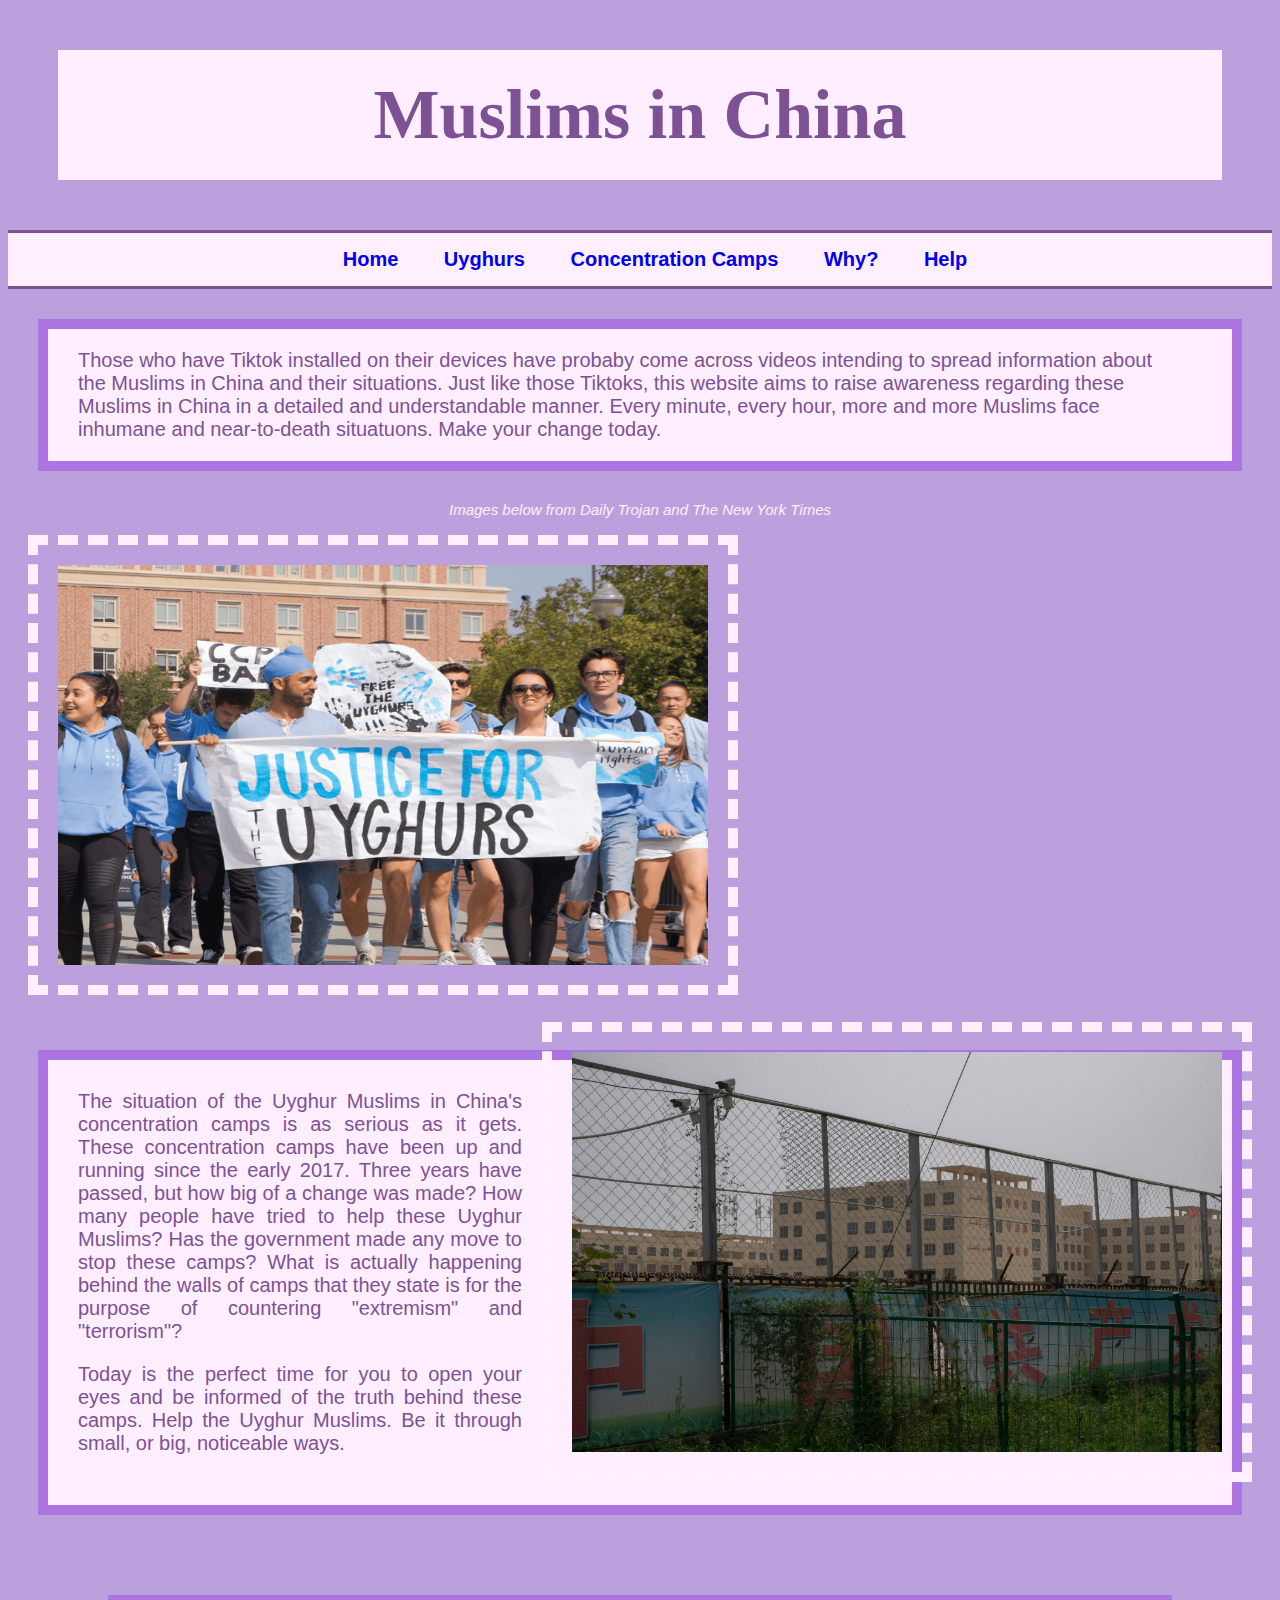
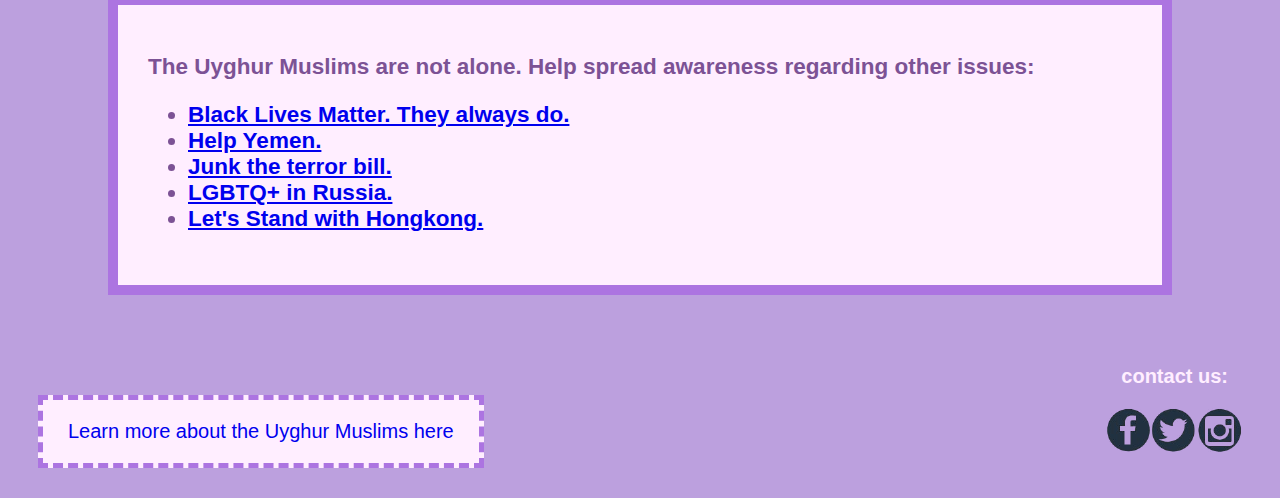
<file: index.html>
<!DOCTYPE html>
<html>
	<head>
		<title>Muslims in China</Title>
		<meta charset="UTF-8">
		<link rel="stylesheet" type="text/css" href="./css/homepagestyle.css">
	</head>
	
	<body>
		<h1>Muslims in China</h1>
		
		<nav>
            <ul>
                <li><a href="./htdocs/index.html">Home</a></li>
                <li><a href="./htdocs/who.html">Uyghurs</a></li>
                <li><a href="./htdocs/conccamps.html">Concentration Camps</a></li>
                <li><a href="./htdocs/impor.html">Why?</a></li>
                <li><a href="./htdocs/help.html">Help</a></li>
            </ul> 
        </nav>

		<div id = "desc">
		<p>Those who have Tiktok installed on their devices have probaby come across videos intending to spread information about the Muslims in China and their situations. Just like those Tiktoks, this website aims to raise awareness regarding these Muslims in China in a detailed and understandable manner. Every minute, every hour, more and more Muslims face inhumane and near-to-death situatuons. Make your change today.</p>
		</div>
		
		<p id = "pic">Images below from Daily Trojan and The New York Times</p>
		<img src="./images/justice.png">
		<img id = "conccamp" img src="./images/conccamp.jpg">
		
		
		<div id ="what"
		<p>The situation of the Uyghur Muslims in China's concentration camps is as serious as it gets. These concentration camps have been up and running since the early 2017. Three years have passed, but how big of a change was made? How many people have tried to help these Uyghur Muslims? Has the government made any move to stop these camps? What is actually happening behind the walls of camps that they state is for the purpose of countering "extremism" and "terrorism"? </p>
		<p>Today is the perfect time for you to open your eyes and be informed of the truth behind these camps. Help the Uyghur Muslims. Be it through small, or big, noticeable ways.</p>
		</div>

		<div id= "links">
		<h2>The Uyghur Muslims are not alone. Help spread awareness regarding other issues:<h2>
		
		
			<ul>
				<li><a href= "https://www.blacklivesmatter.com">Black Lives Matter. They always do.</a></li>
				<li><a href= "https://yemencrisis.carrd.co/">Help Yemen.</a></li>
				<li><a href= "https://www.kairoscanada.org/take-action-to-end-attacks-against-human-rights-defenders-in-the-philippines">Junk the terror bill.</a></li>
				<li><a href= "https://chechnyalgbt.carrd.co/">LGBTQ+ in Russia.</a></li>
				<li><a href= "https://standwithhongkong.carrd.co/">Let's Stand with Hongkong.</a></li>
		</div>
		
		<div id = "second">
		<a href= "./htdocs/who.html">Learn more about the Uyghur Muslims here</a>
		</div>
		
		<p id = "contact">contact us:</p>

		<a href = "https://instagram.com/elysanasreen">
		<div class = "ig"></div>
		</a>
		<a href = "https://twitter.com/b4chira_">
		<div class = "twt"></div>
		</a>
		<a href = "https://facebook.com/elysanasreen">
		<div class = "fb"></div>
		</a>
	</body>
</html>
</file>
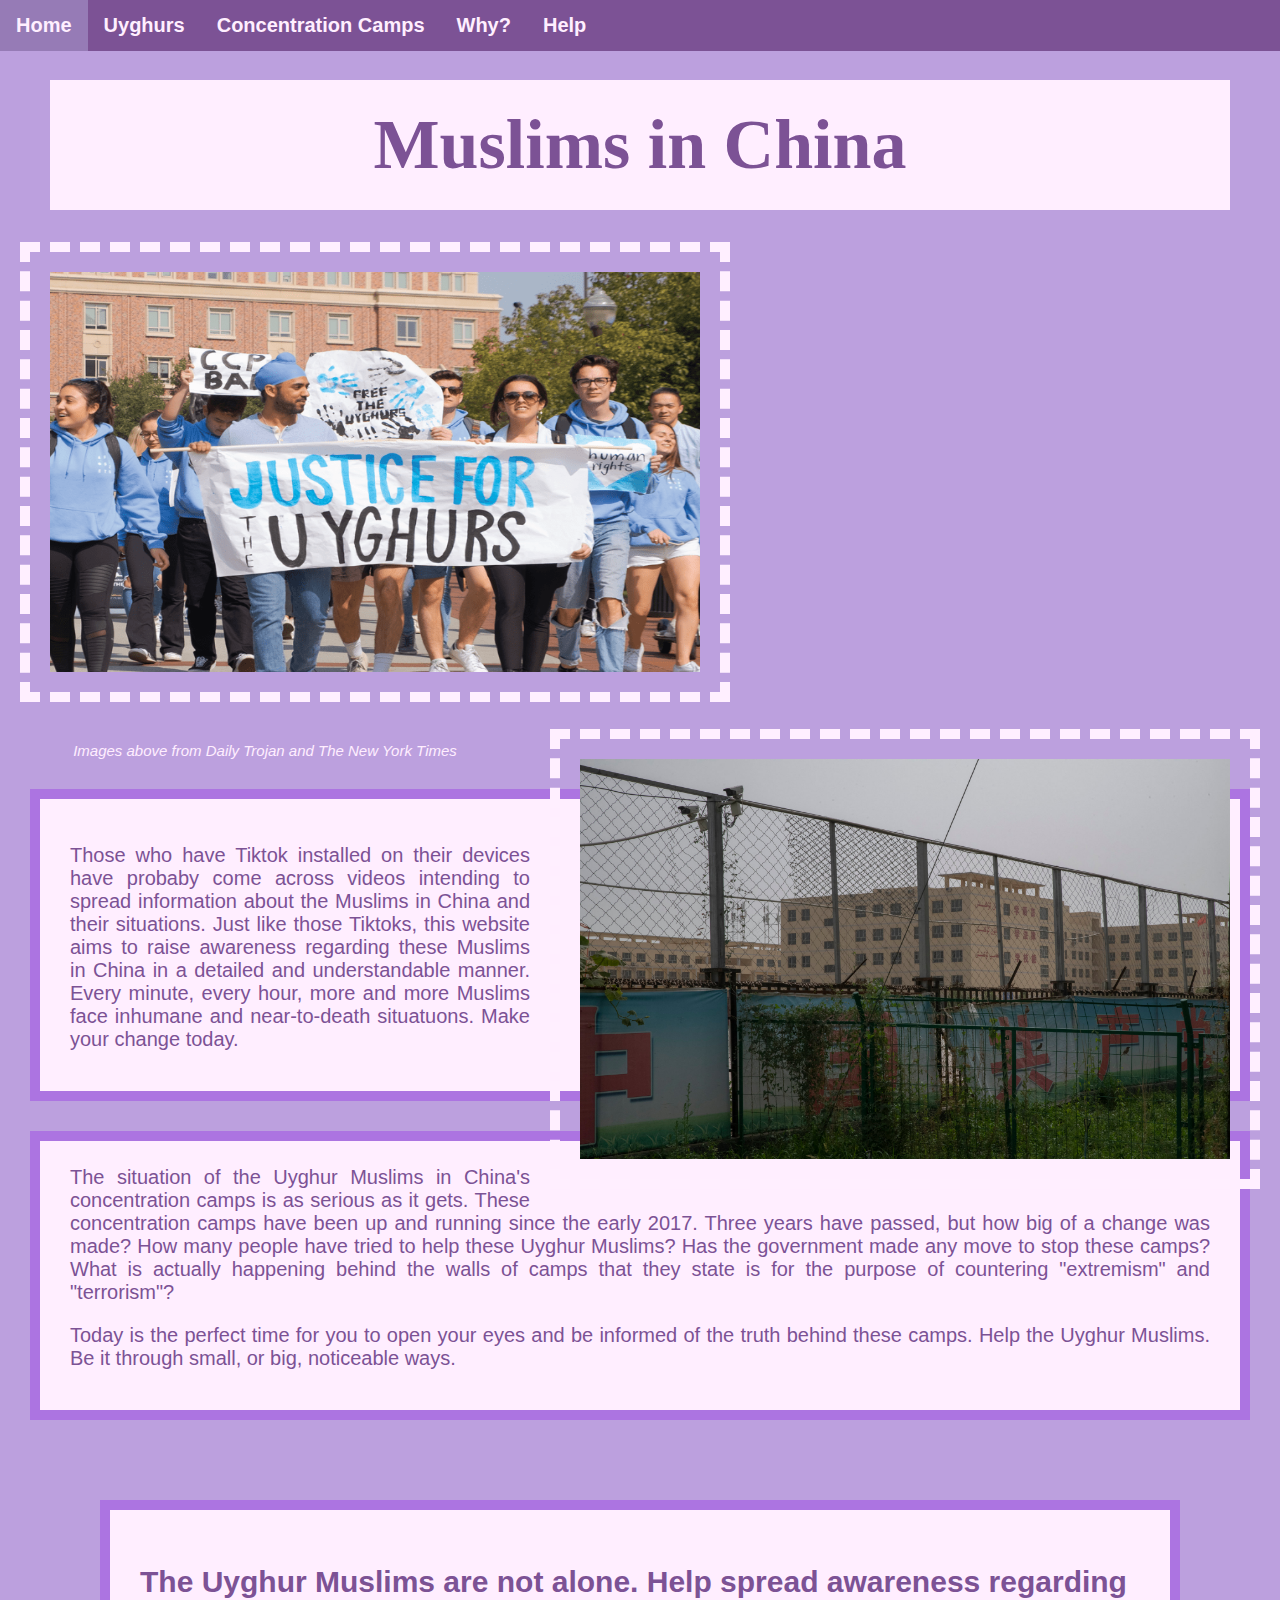
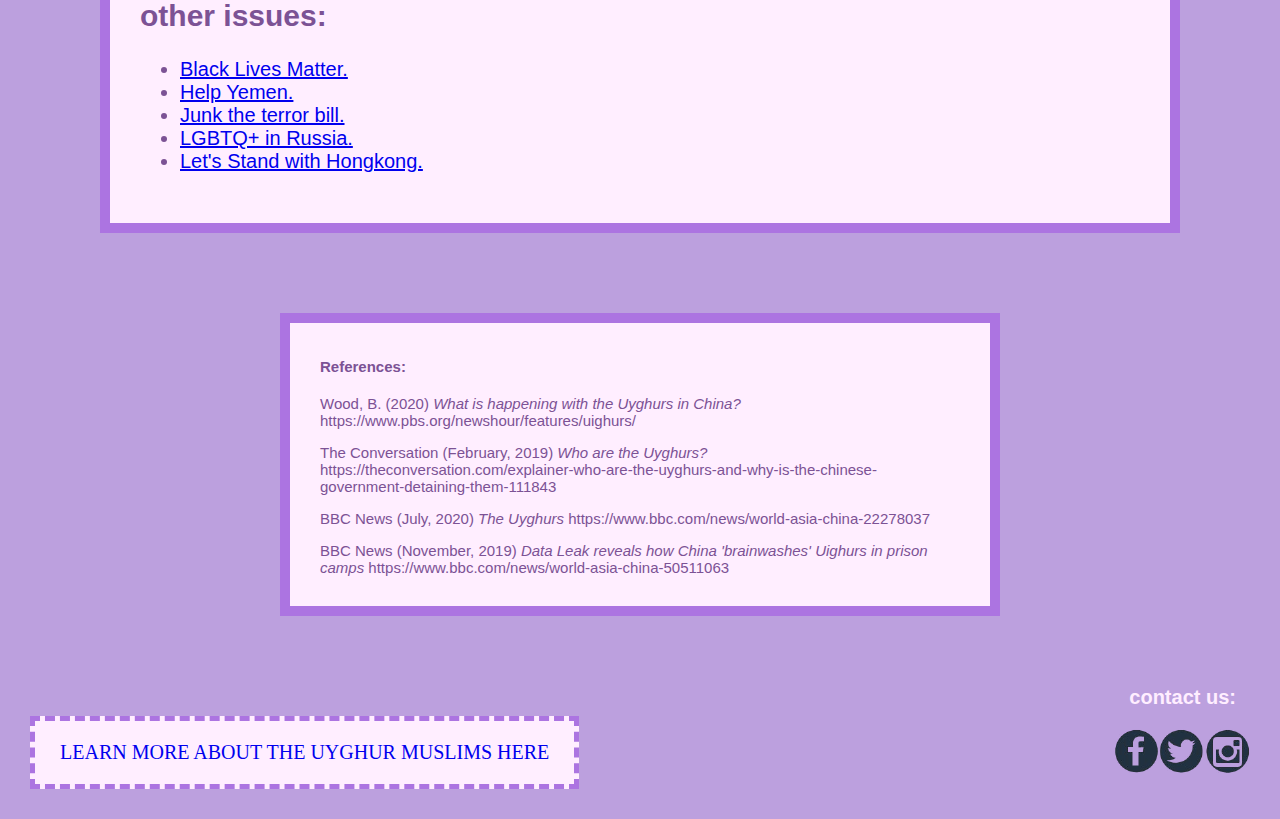
<file: 2QProjCalciumBuisan/index.html>
<!DOCTYPE html>
<html>
	<head>
		<title>Muslims in China</Title>
		<meta charset="UTF-8">
		<meta name="description" content="Situations of Uyghur Muslims in China">
		<meta name="keywords" content="HTML, CSS">
		<meta name="author" content="Elysa Buisan">
		<link rel="stylesheet" type="text/css" href="./css/homepagestyle.css">
		<link rel="shortcut icon" type="image/jpg" href="./images/favicon.png"/>
	</head>
	
	<body>
		<nav>
            <a href="index.html">Home</a>
            <a href="./htdocs/who.html">Uyghurs</a>
            <a href="./htdocs/conccamps.html">Concentration Camps</a>
            <a href="./htdocs/impor.html">Why?</a>
            <a href="./htdocs/help.html">Help</a>
        </nav>
		
		<h1>Muslims in China</h1>
		
		<img class ="pix" src="./images/justice.png">
		<img class ="pix" id = "conccamp" img src="./images/conccamp.jpg">
		<p id = "pic">Images above from Daily Trojan and The New York Times</p>
		
		<div class = "desc">
		<p>Those who have Tiktok installed on their devices have probaby come across videos intending to spread information about the Muslims in China and their situations. Just like those Tiktoks, this website aims to raise awareness regarding these Muslims in China in a detailed and understandable manner. Every minute, every hour, more and more Muslims face inhumane and near-to-death situatuons. Make your change today.</p>
		</div>
		
		<div class ="desc"
		<p>The situation of the Uyghur Muslims in China's concentration camps is as serious as it gets. These concentration camps have been up and running since the early 2017. Three years have passed, but how big of a change was made? How many people have tried to help these Uyghur Muslims? Has the government made any move to stop these camps? What is actually happening behind the walls of camps that they state is for the purpose of countering "extremism" and "terrorism"? </p>
		<p>Today is the perfect time for you to open your eyes and be informed of the truth behind these camps. Help the Uyghur Muslims. Be it through small, or big, noticeable ways.</p>
		</div>

		<div id= "links">
		<h2>The Uyghur Muslims are not alone. Help spread awareness regarding other issues:</h2>
			<ul>
				<li><a href= "https://www.blacklivesmatter.com">Black Lives Matter.</a></li>
				<li><a href= "https://yemencrisis.carrd.co/">Help Yemen.</a></li>
				<li><a href= "https://www.kairoscanada.org/take-action-to-end-attacks-against-human-rights-defenders-in-the-philippines">Junk the terror bill.</a></li>
				<li><a href= "https://chechnyalgbt.carrd.co/">LGBTQ+ in Russia.</a></li>
				<li><a href= "https://standwithhongkong.carrd.co/">Let's Stand with Hongkong.</a></li>
			</ul>
		</div>
		
		<div class = "ref">
		<h4>References:</h4>
		<p>Wood, B. (2020) <span id = "reftitle">What is happening with the Uyghurs in China?</span> https://www.pbs.org/newshour/features/uighurs/</p>
		<p>The Conversation (February, 2019) <span id = "reftitle"> Who are the Uyghurs? </span> https://theconversation.com/explainer-who-are-the-uyghurs-and-why-is-the-chinese-government-detaining-them-111843 </p>
		<p>BBC News (July, 2020) <span id = "reftitle"> The Uyghurs </span> https://www.bbc.com/news/world-asia-china-22278037 </p>
		<p>BBC News (November, 2019) <span id = "reftitle"> Data Leak reveals how China 'brainwashes' Uighurs in prison camps </span> https://www.bbc.com/news/world-asia-china-50511063 </p>
		</div>
		
		<div id = "second">
		<a href= "./htdocs/who.html">Learn more about the Uyghur Muslims here</a>
		</div>
		
		<p id = "contact">contact us:</p>

		<a href = "https://instagram.com/elysanasreen">
		<div class = "ig"></div>
		</a>
		<a href = "https://twitter.com/b4chira_">
		<div class = "twt"></div>
		</a>
		<a href = "https://facebook.com/elysanasreen">
		<div class = "fb"></div>
		</a>
	</body>
</html>
</file>
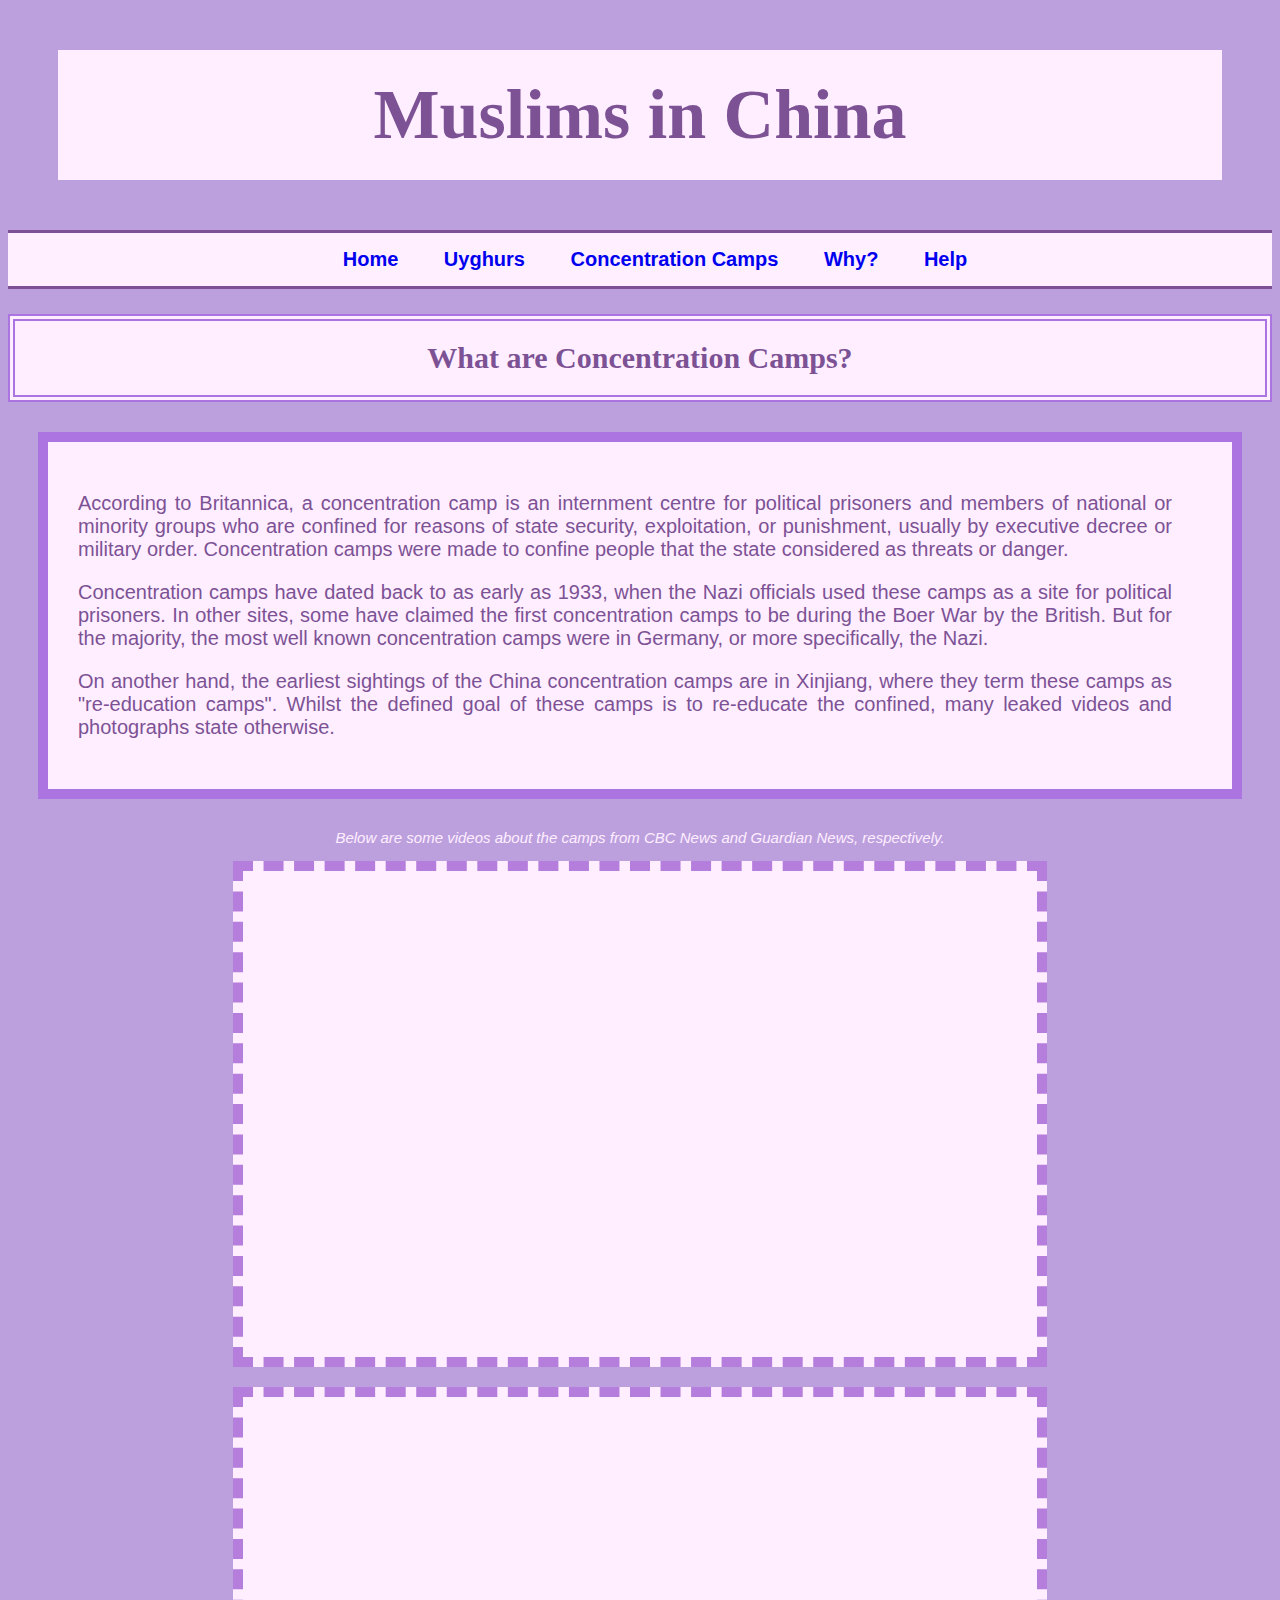
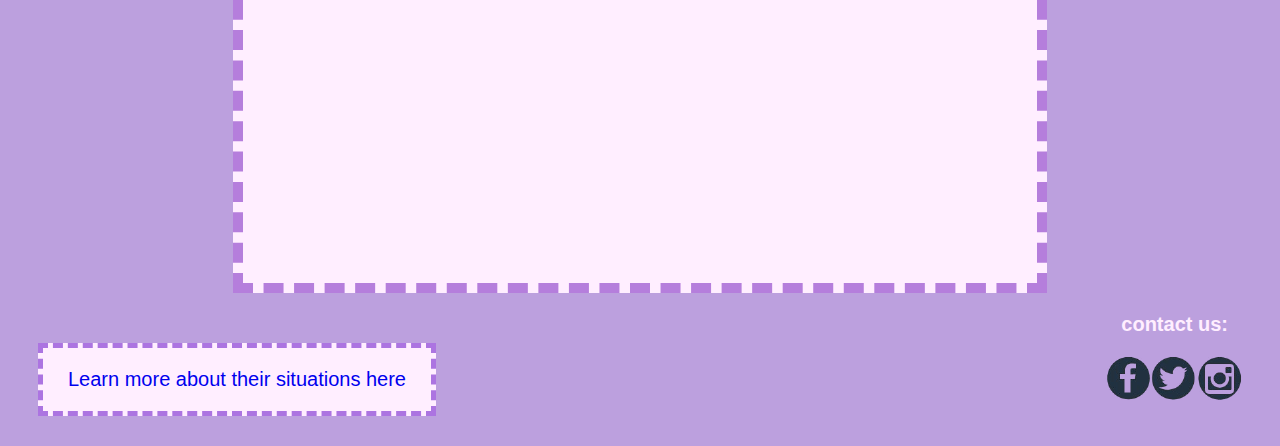
<file: htdocs/conccamps.html>
<!DOCTYPE html>
<html>
	<head>
		<title>Muslims in China</Title>
		<meta charset="UTF-8">
		<link rel="stylesheet" type="text/css" href="../css/contentstyle.css">
	</head>
	
	<body>
		<h1>Muslims in China</h1>
		
		<nav>
            <ul>
                <li><a href="../index.html">Home</a></li>
                <li><a href="who.html">Uyghurs</a></li>
                <li><a href="conccamps.html">Concentration Camps</a></li>
                <li><a href="impor.html">Why?</a></li>
                <li><a href="help.html">Help</a></li>
            </ul> 
        </nav>
		
		<h2>What are Concentration Camps?</h2>
		
		<article>
		<p>According to Britannica, a concentration camp is an internment centre for political prisoners and members of national or minority groups who are confined for reasons of state security, exploitation, or punishment, usually by executive decree or military order. Concentration camps were made to confine people that the state considered as threats or danger.</p>
		<p>Concentration camps have dated back to as early as 1933, when the Nazi officials used these camps as a site for political prisoners. In other sites, some have claimed the first concentration camps to be during the Boer War by the British. But for the majority, the most well known concentration camps were in Germany, or more specifically, the Nazi.</p>
		<p>On another hand, the earliest sightings of the China concentration camps are in Xinjiang, where they term these camps as "re-education camps". Whilst the defined goal of these camps is to re-educate the confined, many leaked videos and photographs state otherwise.</p>
		</article>
		
		<p id = "vid">Below are some videos about the camps from CBC News and Guardian News, respectively.</p>
		<iframe
		src="https://www.youtube.com/embed/Y4TReo_G74A?autoplay=1&mute=1" 
		frameborder="0" 
		allow="accelerometer; autoplay; 
		clipboard-write; encrypted-media; 
		gyroscope; picture-in-picture" 
		allowfullscreen>
		</iframe>
		
		<iframe 
		src="https://www.youtube.com/embed/UfjCixbHvHo?autoplay=1&mute=1" 
		frameborder="0" 
		allow="accelerometer; autoplay; 
		clipboard-write; encrypted-media; 
		gyroscope; picture-in-picture" 
		allowfullscreen>
		</iframe>

		<div id = "content">
		<a href= "impor.html">Learn more about their situations here</a>
		</div>
		
		<p id = "contact">contact us:</p>

		<a href = "https://instagram.com/elysanasreen">
		<div class = "ig"></div>
		</a>
		<a href = "https://twitter.com/b4chira_">
		<div class = "twt"></div>
		</a>
		<a href = "https://facebook.com/elysanasreen">
		<div class = "fb"></div>
		</a>
	</body>
</html>
</file>
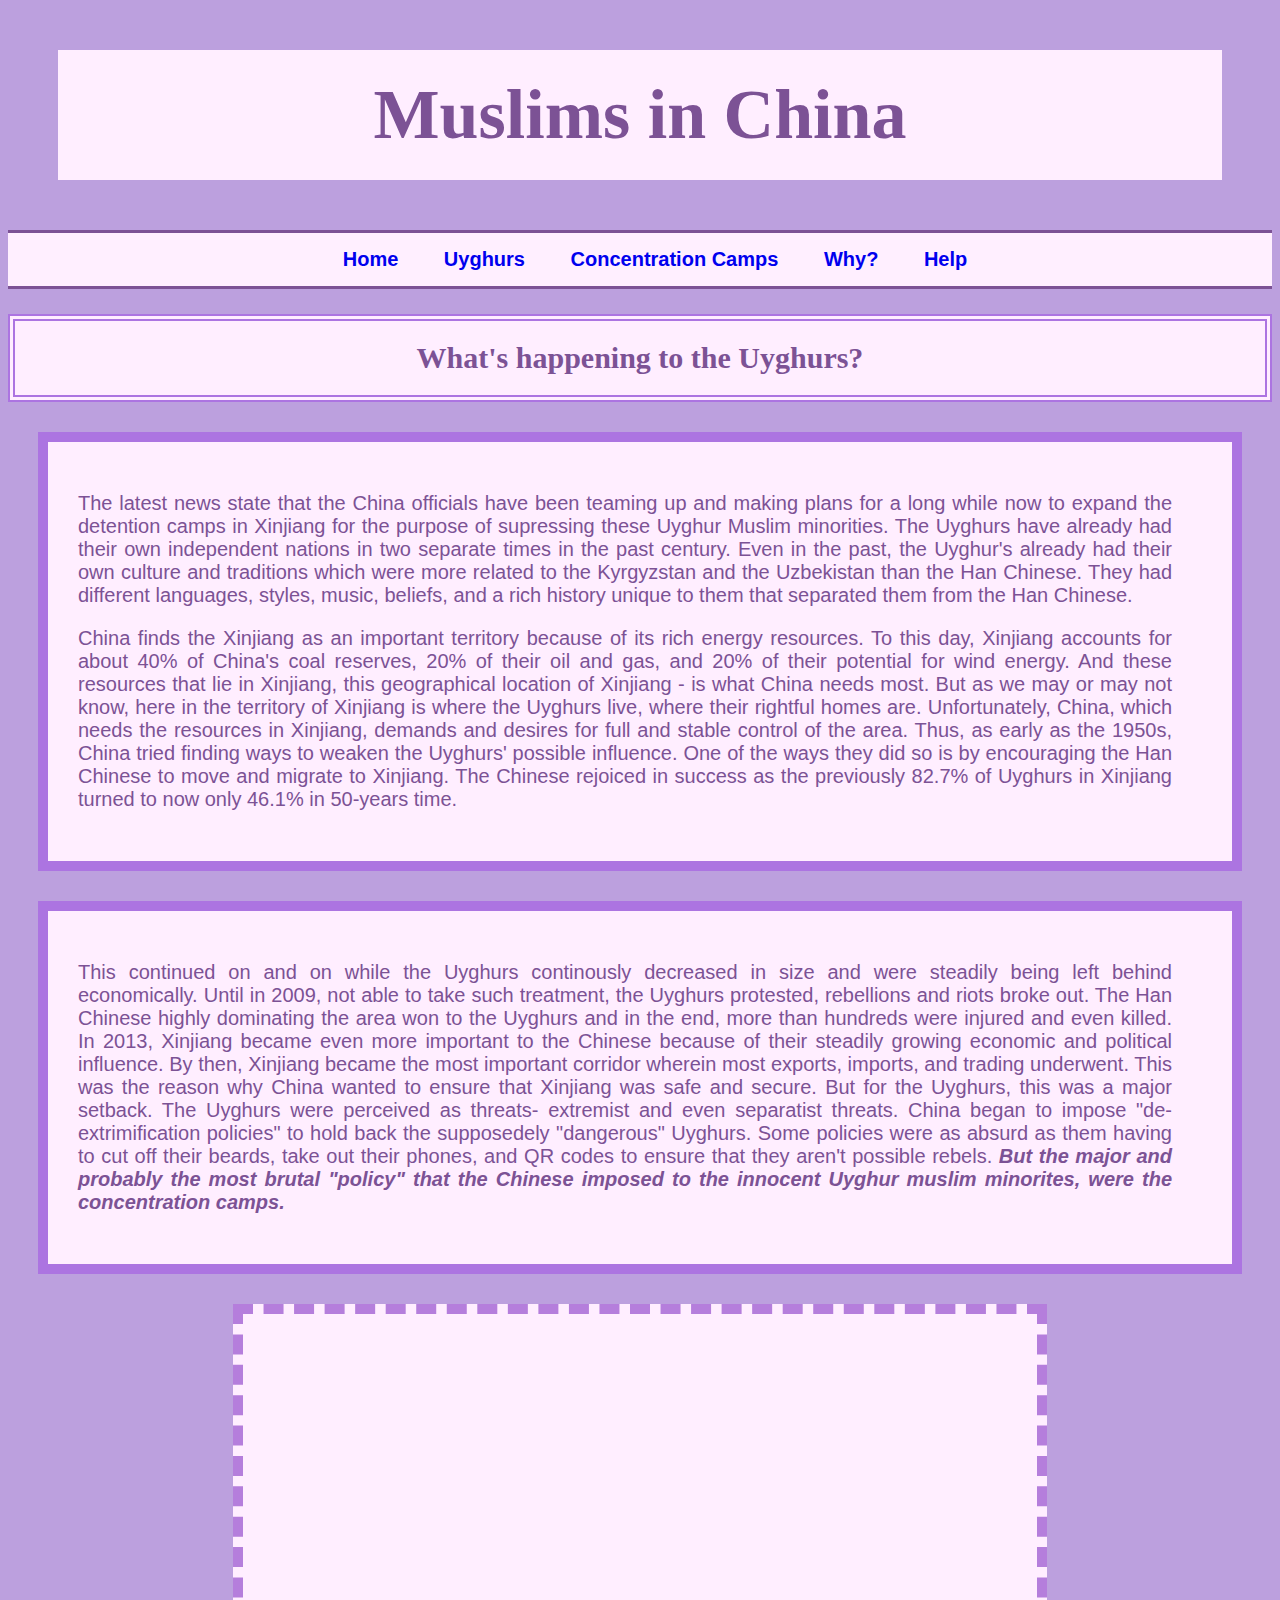
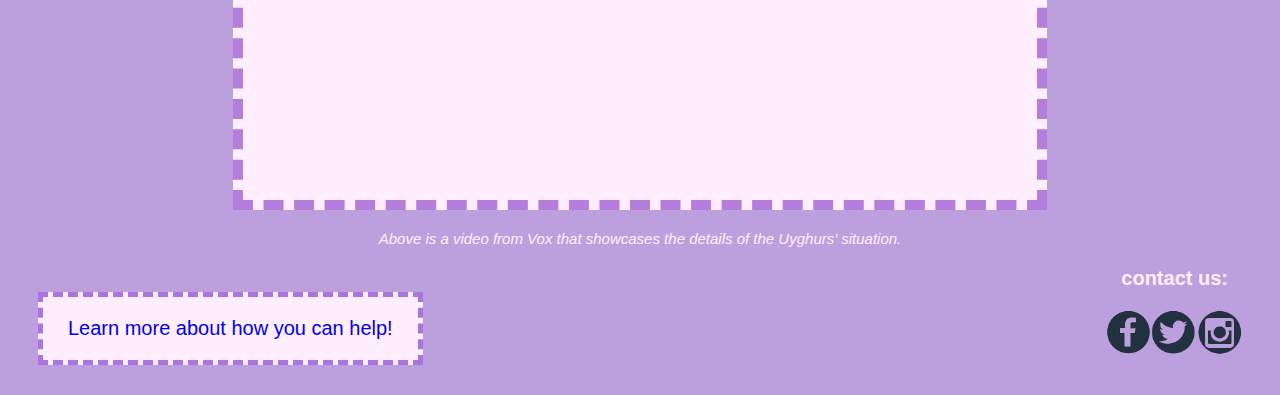
<file: htdocs/impor.html>
<!DOCTYPE html>
<html>
	<head>
		<title>Muslims in China</Title>
		<meta charset="UTF-8">
		<link rel="stylesheet" type="text/css" href="../css/contentstyle.css">
	</head>
	
	<body>
		<h1>Muslims in China</h1>
		
		<nav>
            <ul>
                <li><a href="../index.html">Home</a></li>
                <li><a href="who.html">Uyghurs</a></li>
                <li><a href="conccamps.html">Concentration Camps</a></li>
                <li><a href="impor.html">Why?</a></li>
                <li><a href="help.html">Help</a></li>
            </ul> 
        </nav>
		
		<h2>What's happening to the Uyghurs?</h2>
		
		<article>
		<p>The latest news state that the China officials have been teaming up and making plans for a long while now to expand the detention camps in Xinjiang for the purpose of supressing these Uyghur Muslim minorities. The Uyghurs have already had their own independent nations in two separate times in the past century. Even in the past, the Uyghur's already had their own culture and traditions which were more related to the Kyrgyzstan and the Uzbekistan than the Han Chinese.
		They had different languages, styles, music, beliefs, and a rich history unique to them that separated them from the Han Chinese.</p>
		
		<p>China finds the Xinjiang as an important territory because of its rich energy resources. To this day, Xinjiang accounts for about 40% of China's coal reserves, 20% of their oil and gas, and 20% of their potential for wind energy.
		And these resources that lie in Xinjiang, this geographical location of Xinjiang - is what China needs most. But as we may or may not know, here in the territory of Xinjiang is where the Uyghurs live, where their rightful homes are.
		Unfortunately, China, which needs the resources in Xinjiang, demands and desires for full and stable control of the area. 
		Thus, as early as the 1950s, China tried finding ways to weaken the Uyghurs' possible influence. 
		One of the ways they did so is by encouraging the Han Chinese to move and migrate to Xinjiang. The Chinese rejoiced in success as the previously 82.7% of Uyghurs in Xinjiang turned to now only 46.1% in 50-years time. </p>
		</article>
		
		<article>
		<p> This continued on and on while the Uyghurs continously decreased in size and were steadily being left behind economically. Until in 2009, not able to take such treatment, the Uyghurs protested, rebellions and riots broke out. 
		The Han Chinese highly dominating the area won to the Uyghurs and in the end, more than hundreds were injured and even killed. 
		In 2013, Xinjiang became even more important to the Chinese because of their steadily growing economic and political influence. 
		By then, Xinjiang became the most important corridor wherein most exports, imports, and trading underwent. 
		This was the reason why China wanted to ensure that Xinjiang was safe and secure. But for the Uyghurs, this was a major setback. The Uyghurs were perceived as threats- extremist and even separatist threats.
		China began to impose "de-extrimification policies" to hold back the supposedely "dangerous" Uyghurs. Some policies were as absurd as them having to cut off their beards, take out their phones, and QR codes to ensure that they aren't possible rebels. 
		<span>But the major and probably the most brutal "policy" that the Chinese imposed to the innocent Uyghur muslim minorites, were the concentration camps.</span></p>
		</article>
		
		<iframe 
		src="https://www.youtube.com/embed/cMkHcZ5IwjU?autoplay=1&mute=1" 
		frameborder="0" allow="accelerometer; 
		autoplay; clipboard-write; 
		encrypted-media; gyroscope; 
		picture-in-picture" allowfullscreen>
		</iframe>
		
		<p id ="vid">Above is a video from Vox that showcases the details of the Uyghurs' situation.</p>
	
		<div id = "content">
		<a href= "help.html">Learn more about how you can help!</a>
		</div>
		
		<p id = "contact">contact us:</p>

		<a href = "https://instagram.com/elysanasreen">
		<div class = "ig"></div>
		</a>
		<a href = "https://twitter.com/b4chira_">
		<div class = "twt"></div>
		</a>
		<a href = "https://facebook.com/elysanasreen">
		<div class = "fb"></div>
		</a>
	</body>
</html>
</file>
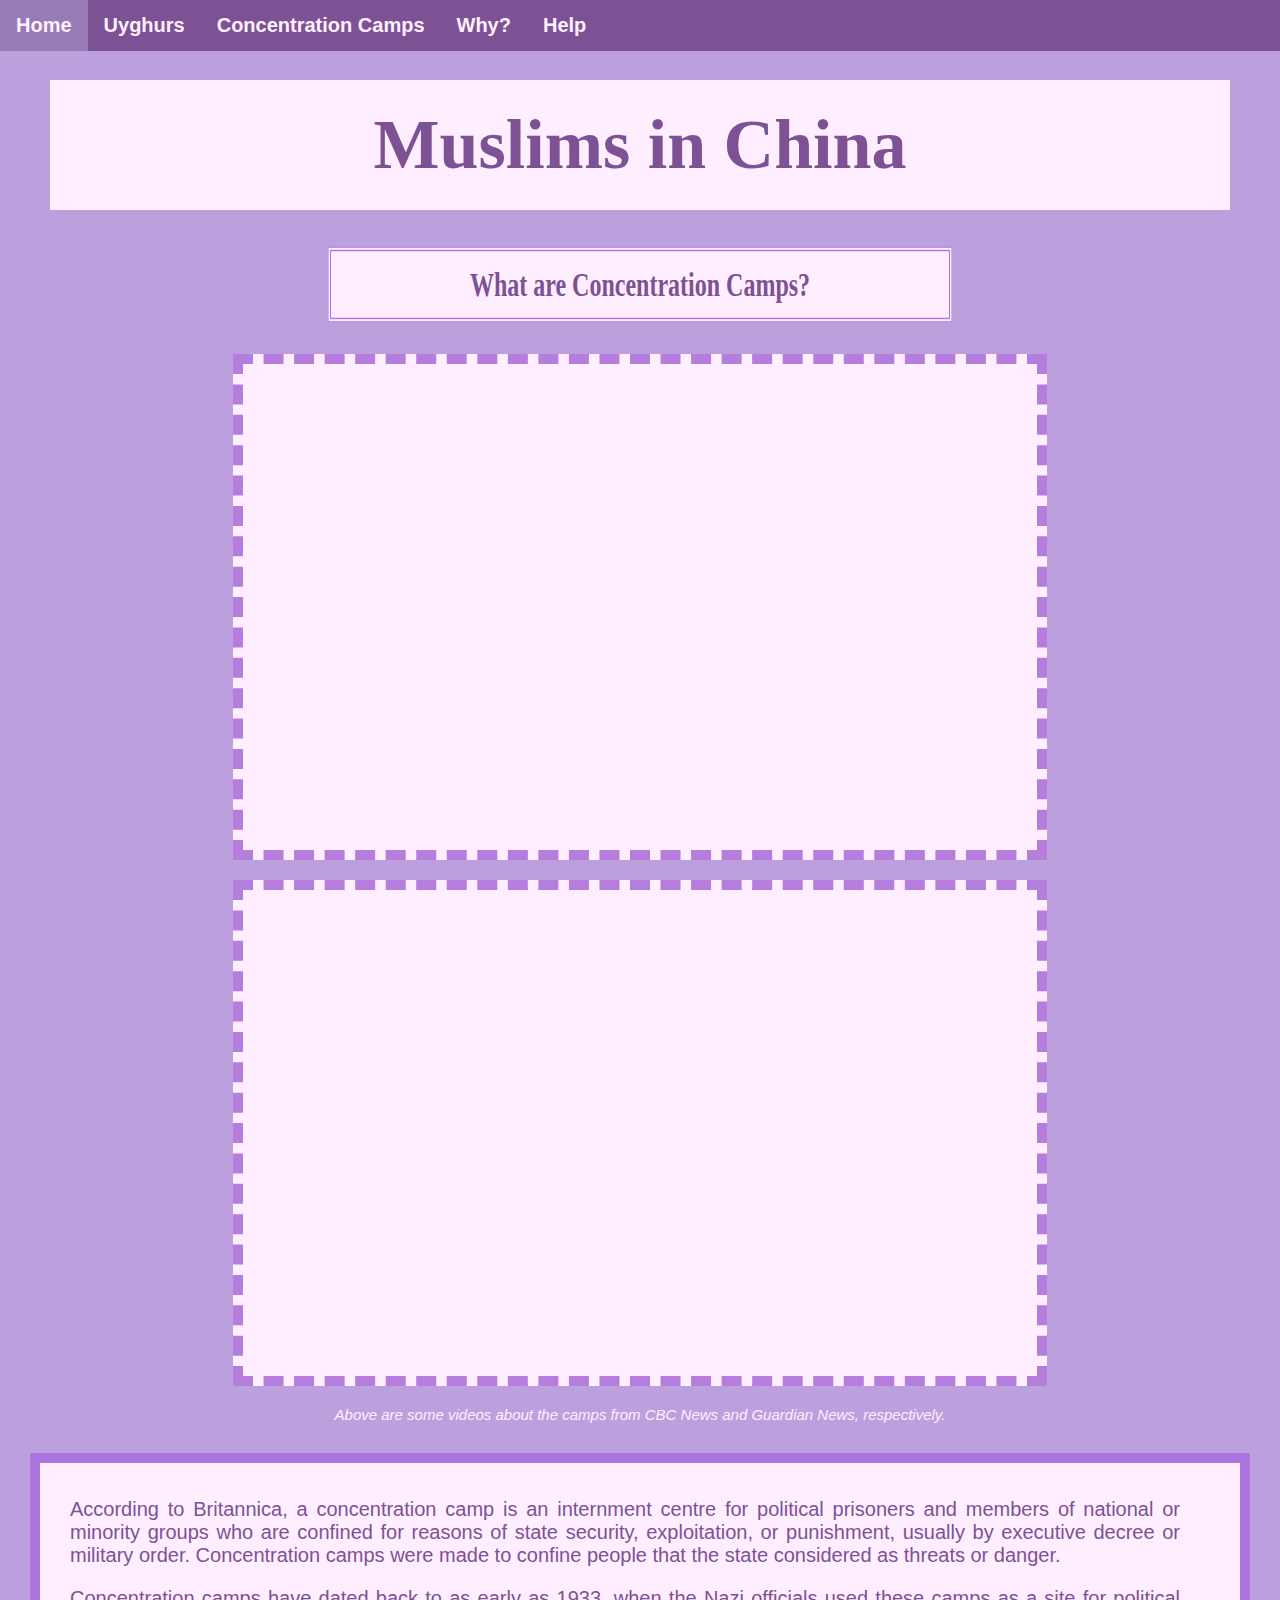
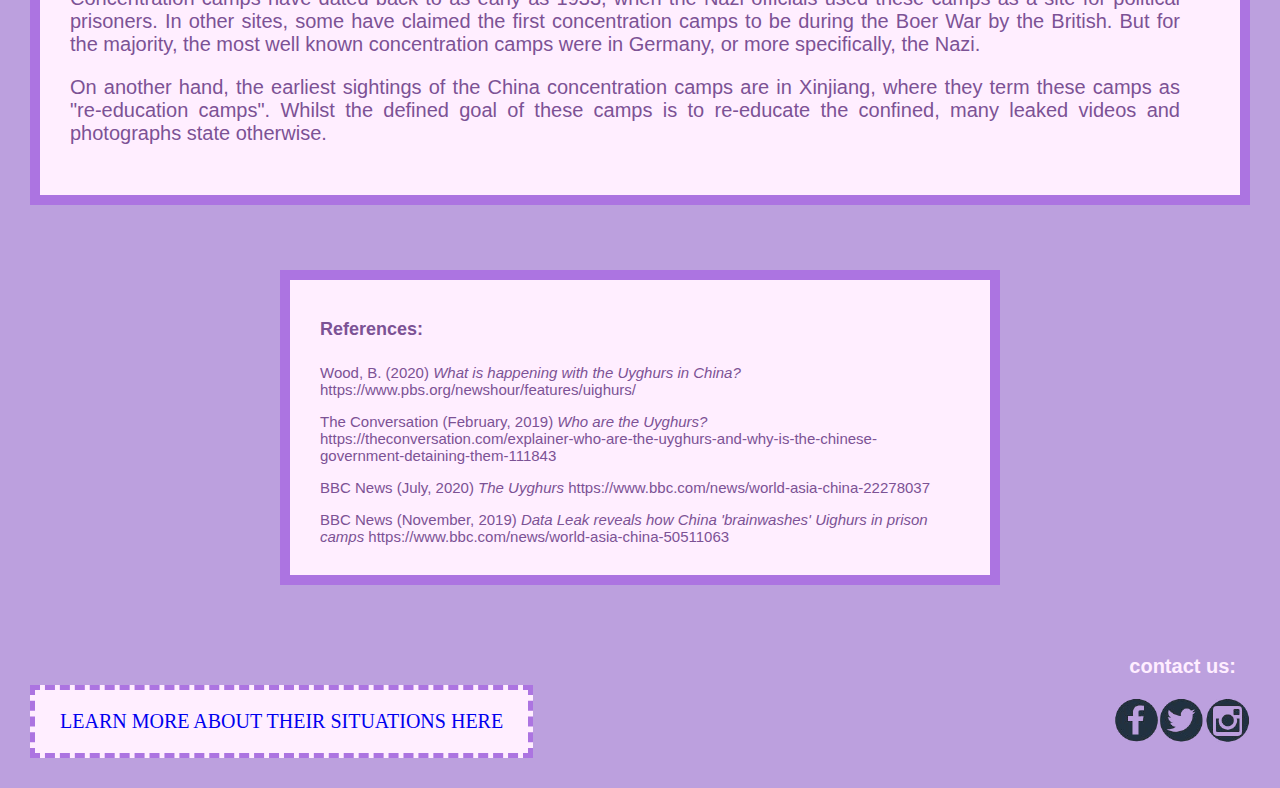
<file: 2QProjCalciumBuisan/htdocs/conccamps.html>
<!DOCTYPE html>
<html>
	<head>
		<title>Muslims in China</Title>
		<meta charset="UTF-8">
		<meta name="description" content="Situations of Uyghur Muslims in China">
		<meta name="keywords" content="HTML, CSS">
		<meta name="author" content="Elysa Buisan">
		<link rel="stylesheet" type="text/css" href="../css/contentstyle.css">
		<link rel="shortcut icon" type="image/jpg" href="../images/favicon.png"/>
	</head>
	
	<body>
		<nav>
            <a href="../index.html">Home</a>
            <a href="who.html">Uyghurs</a>
            <a href="conccamps.html">Concentration Camps</a>
            <a href="impor.html">Why?</a>
            <a href="help.html">Help</a>
        </nav>
		
		<h1>Muslims in China</h1>
		
		<h2>What are Concentration Camps?</h2>
		
		<iframe
		src="https://www.youtube.com/embed/Y4TReo_G74A?autoplay=1&mute=1" 
		frameborder="0" 
		allow="accelerometer; autoplay; 
		clipboard-write; encrypted-media; 
		gyroscope; picture-in-picture" 
		allowfullscreen>
		</iframe>
		
		<iframe 
		src="https://www.youtube.com/embed/UfjCixbHvHo?autoplay=1&mute=1" 
		frameborder="0" 
		allow="accelerometer; autoplay; 
		clipboard-write; encrypted-media; 
		gyroscope; picture-in-picture" 
		allowfullscreen>
		</iframe>
		
		<p id = "vid">Above are some videos about the camps from CBC News and Guardian News, respectively.</p>
		
		<article>
		<p>According to Britannica, a concentration camp is an internment centre for political prisoners and members of national or minority groups who are confined for reasons of state security, exploitation, or punishment, usually by executive decree or military order. Concentration camps were made to confine people that the state considered as threats or danger.</p>
		<p>Concentration camps have dated back to as early as 1933, when the Nazi officials used these camps as a site for political prisoners. In other sites, some have claimed the first concentration camps to be during the Boer War by the British. But for the majority, the most well known concentration camps were in Germany, or more specifically, the Nazi.</p>
		<p>On another hand, the earliest sightings of the China concentration camps are in Xinjiang, where they term these camps as "re-education camps". Whilst the defined goal of these camps is to re-educate the confined, many leaked videos and photographs state otherwise.</p>
		</article>
		
		<div class = "ref">
		<h4>References:</h4>
		<p>Wood, B. (2020) <span id = "reftitle">What is happening with the Uyghurs in China?</span> https://www.pbs.org/newshour/features/uighurs/</p>
		<p>The Conversation (February, 2019) <span id = "reftitle"> Who are the Uyghurs? </span> https://theconversation.com/explainer-who-are-the-uyghurs-and-why-is-the-chinese-government-detaining-them-111843 </p>
		<p>BBC News (July, 2020) <span id = "reftitle"> The Uyghurs </span> https://www.bbc.com/news/world-asia-china-22278037 </p>
		<p>BBC News (November, 2019) <span id = "reftitle"> Data Leak reveals how China 'brainwashes' Uighurs in prison camps </span> https://www.bbc.com/news/world-asia-china-50511063 </p>
		</div>

		<div id = "content">
		<a href= "impor.html">Learn more about their situations here</a>
		</div>
		
		<p id = "contact">contact us:</p>

		<a href = "https://instagram.com/elysanasreen">
		<div class = "ig"></div>
		</a>
		<a href = "https://twitter.com/b4chira_">
		<div class = "twt"></div>
		</a>
		<a href = "https://facebook.com/elysanasreen">
		<div class = "fb"></div>
		</a>
	</body>
</html>
</file>
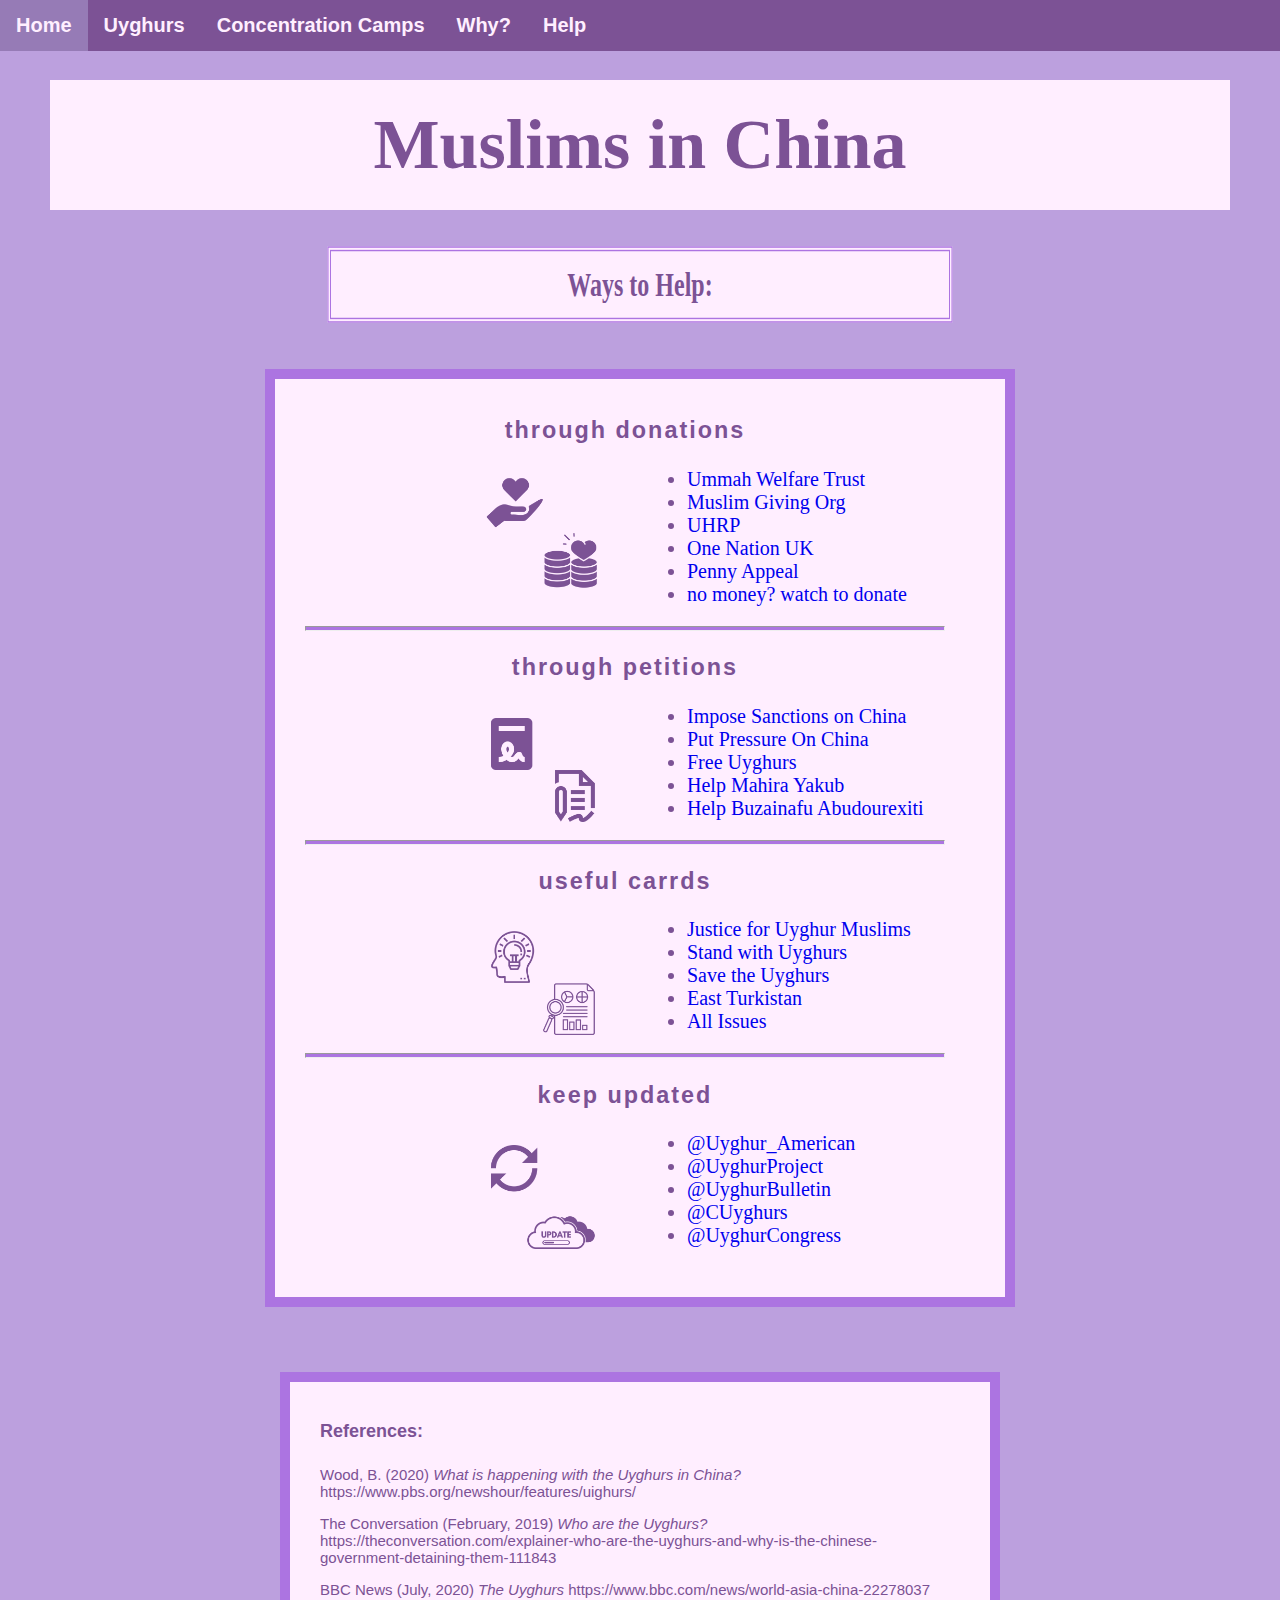
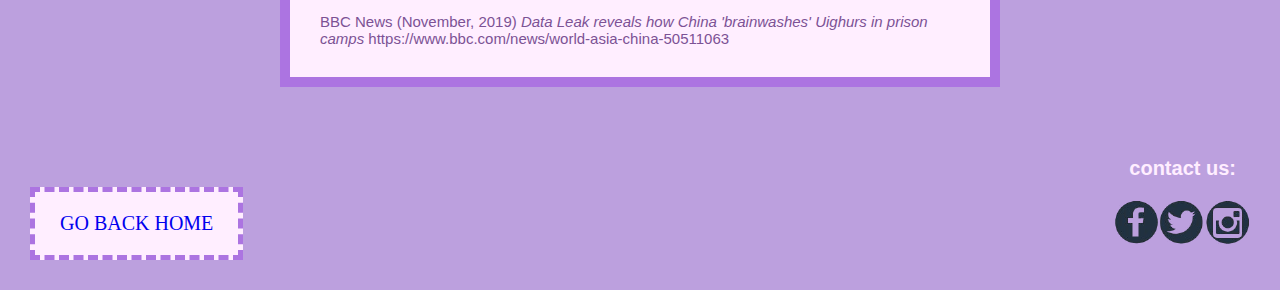
<file: 2QProjCalciumBuisan/htdocs/help.html>
<!DOCTYPE html>
<html>
	<head>
		<title>Muslims in China</Title>
		<meta charset="UTF-8">
		<meta name="description" content="Situations of Uyghur Muslims in China">
		<meta name="keywords" content="HTML, CSS">
		<meta name="author" content="Elysa Buisan">
		<link rel="stylesheet" type="text/css" href="../css/contentstyle.css">
		<link rel="shortcut icon" type="image/jpg" href="../images/favicon.png"/>
	</head>
	
	<body>
		<nav>
            <a href="../index.html">Home</a>
            <a href="who.html">Uyghurs</a>
            <a href="conccamps.html">Concentration Camps</a>
            <a href="impor.html">Why?</a>
            <a href="help.html">Help</a>
        </nav>
		
		<h1>Muslims in China</h1>
		
		<h2>Ways to Help:</h2>
		
		<div id = "main">
		<div>
		<h3>through donations</h3>
		
		<aside>
		<img id = "help" src="../images/donate.png">
		</aside>
		
            <ul>
                <li><a href="https://uwt.org/emergency-appeals/uighur-muslim-refugee-appeal/">Ummah Welfare Trust</a></li>
                <li><a href="https://www.muslimgiving.org/Uyghur">Muslim Giving Org</a></li>
                <li><a href="https://uhrp.org/support">UHRP</a></li>
                <li><a href="https://onenationuk.org/projects/help-the-uyghur">One Nation UK</a></li>
                <li><a href="https://pennyappeal.org/appeal/uyghur-emergency">Penny Appeal</a></li>
				<li><a href="https://www.youtube.com/watch?v=aIdh681T9XM">no money? watch to donate</a></li>
            </ul> 
        </div>

		<hr>
		
		<div>
		<h3>through petitions</h3>
		
		<aside>
		<img id = "help" src="../images/petitions.png">
		</aside>
		
            <ul>
                <li><a href="https://petition.parliament.uk/petitions/300146">Impose Sanctions on China</a></li>
                <li><a href="https://www.stopgenocide.org/close-the-camps/">Put Pressure On China</a></li>
                <li><a href="https://www.freedomunited.org/advocate/free-uyghurs/">Free Uyghurs</a></li>
                <li><a href="https://action.amnesty.org.au/act-now/help-free-mahira?srctid=1&erid=c5acb9e4-e7c8-4a9a-904e-c555dc1b149a&efndnum=000071520542&trid=c5acb9e4-e7c8-4a9a-904e-c555dc1b149a">Help Mahira Yakub</a></li>
                <li><a href="https://action.amnesty.org.au/act-now/china-release-buzainafu">Help Buzainafu Abudourexiti</a></li>
            </ul> 
        </div>
		
		<hr>
		
		<div>
		<h3>useful carrds</h3>
		
		<aside>
		<img id = "help" src="../images/carrds.png">
		</aside>
		
            <ul>
                <li><a href="https://justiceforuyghurs.carrd.co/">Justice for Uyghur Muslims</a></li>
                <li><a href="https://hearuyghurs.carrd.co/">Stand with Uyghurs</a></li>
                <li><a href="https://savetheuighurs.carrd.co/">Save the Uyghurs</a></li>
                <li><a href="https://uyghurs.carrd.co/">East Turkistan</a></li>
                <li><a href="https://timetoopenyoureyes.carrd.co/">All Issues</a></li>
            </ul> 
        </div>
		
		<hr>
		
		<div>
		<h3>keep updated</h3>
		
		<aside>
		<img id = "help" src="../images/update.png">
		</aside>
		
            <ul>
                <li><a href="https://mobile.twitter.com/Uyghur_American">@Uyghur_American</a></li>
                <li><a href="https://mobile.twitter.com/UyghurProject">@UyghurProject</a></li>
                <li><a href="https://mobile.twitter.com/UyghurBulletin">@UyghurBulletin</a></li>
                <li><a href="https://mobile.twitter.com/CUyghurs">@CUyghurs</a></li>
                <li><a href="https://mobile.twitter.com/UyghurCongress">@UyghurCongress</a></li>
            </ul> 
        </div>
		
		</div>
		
		<div class = "ref">
		<h4>References:</h4>
		<p>Wood, B. (2020) <span id = "reftitle">What is happening with the Uyghurs in China?</span> https://www.pbs.org/newshour/features/uighurs/</p>
		<p>The Conversation (February, 2019) <span id = "reftitle"> Who are the Uyghurs? </span> https://theconversation.com/explainer-who-are-the-uyghurs-and-why-is-the-chinese-government-detaining-them-111843 </p>
		<p>BBC News (July, 2020) <span id = "reftitle"> The Uyghurs </span> https://www.bbc.com/news/world-asia-china-22278037 </p>
		<p>BBC News (November, 2019) <span id = "reftitle"> Data Leak reveals how China 'brainwashes' Uighurs in prison camps </span> https://www.bbc.com/news/world-asia-china-50511063 </p>
		</div>
		
		<div id = "content">
		<a href= "../index.html">Go Back Home</a>
		</div>
		
		<p id = "contact">contact us:</p>

		<a href = "https://instagram.com/elysanasreen">
		<div class = "ig"></div>
		</a>
		<a href = "https://twitter.com/b4chira_">
		<div class = "twt"></div>
		</a>
		<a href = "https://facebook.com/elysanasreen">
		<div class = "fb"></div>
		</a>
	</body>
</html>
</file>
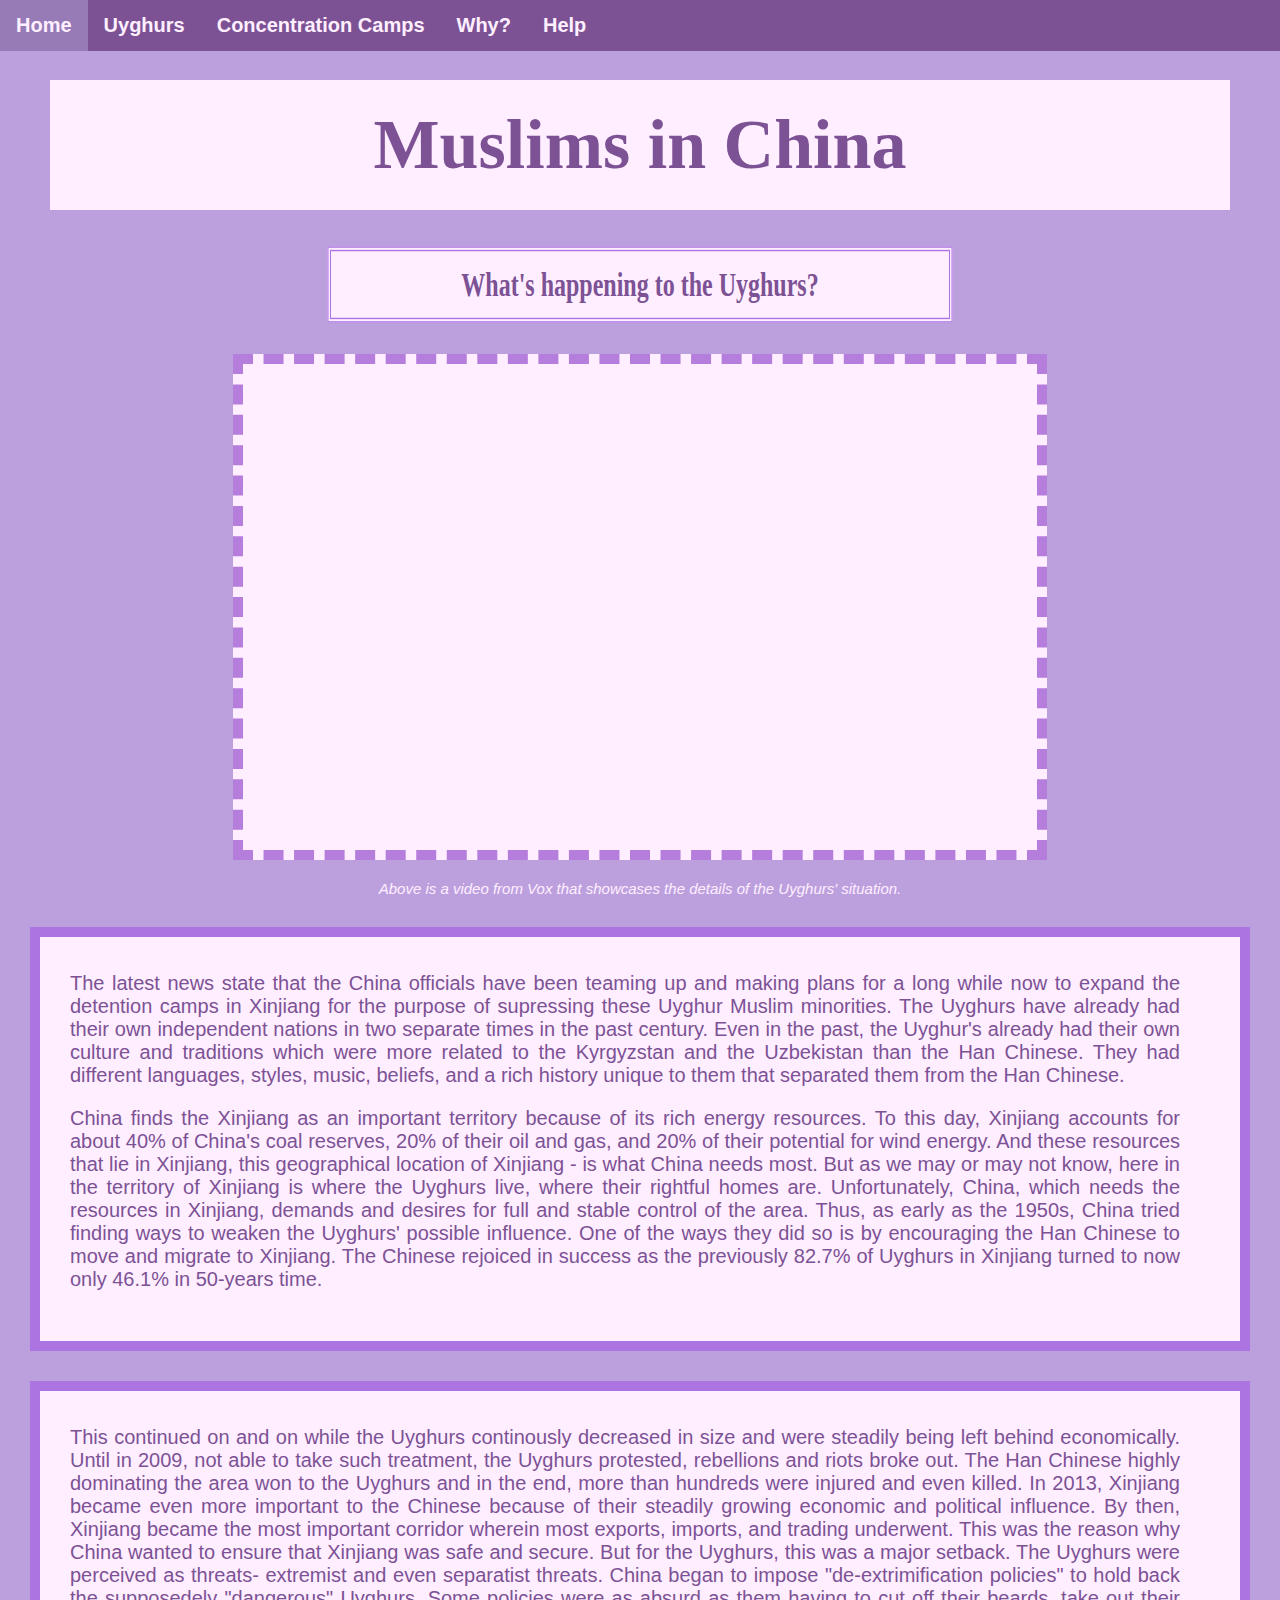
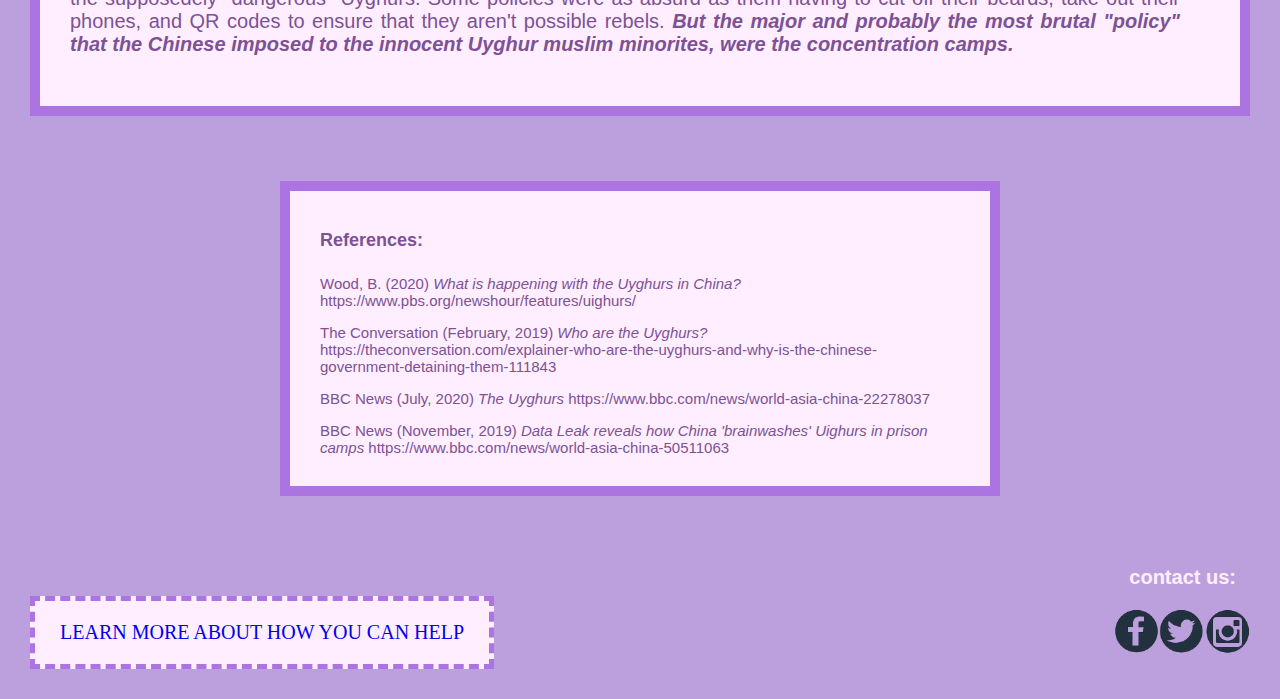
<file: 2QProjCalciumBuisan/htdocs/impor.html>
<!DOCTYPE html>
<html>
	<head>
		<title>Muslims in China</Title>
		<meta charset="UTF-8">
		<meta name="description" content="Situations of Uyghur Muslims in China">
		<meta name="keywords" content="HTML, CSS">
		<meta name="author" content="Elysa Buisan">
		<link rel="stylesheet" type="text/css" href="../css/contentstyle.css">
		<link rel="shortcut icon" type="image/jpg" href="../images/favicon.png"/>
	</head>
	
	<body>
		<nav>
            <a href="../index.html">Home</a>
            <a href="who.html">Uyghurs</a>
            <a href="conccamps.html">Concentration Camps</a>
            <a href="impor.html">Why?</a>
            <a href="help.html">Help</a>
        </nav>
		
		<h1>Muslims in China</h1>
		
		<h2>What's happening to the Uyghurs?</h2>
		
		
		<iframe 
		src="https://www.youtube.com/embed/cMkHcZ5IwjU?autoplay=1&mute=1" 
		frameborder="0" allow="accelerometer; 
		autoplay; clipboard-write; 
		encrypted-media; gyroscope; 
		picture-in-picture" allowfullscreen>
		</iframe>
		
		<p id ="vid">Above is a video from Vox that showcases the details of the Uyghurs' situation.</p>
		
		<article>
		<p>The latest news state that the China officials have been teaming up and making plans for a long while now to expand the detention camps in Xinjiang for the purpose of supressing these Uyghur Muslim minorities. The Uyghurs have already had their own independent nations in two separate times in the past century. Even in the past, the Uyghur's already had their own culture and traditions which were more related to the Kyrgyzstan and the Uzbekistan than the Han Chinese.
		They had different languages, styles, music, beliefs, and a rich history unique to them that separated them from the Han Chinese.</p>
		
		<p>China finds the Xinjiang as an important territory because of its rich energy resources. To this day, Xinjiang accounts for about 40% of China's coal reserves, 20% of their oil and gas, and 20% of their potential for wind energy.
		And these resources that lie in Xinjiang, this geographical location of Xinjiang - is what China needs most. But as we may or may not know, here in the territory of Xinjiang is where the Uyghurs live, where their rightful homes are.
		Unfortunately, China, which needs the resources in Xinjiang, demands and desires for full and stable control of the area. 
		Thus, as early as the 1950s, China tried finding ways to weaken the Uyghurs' possible influence. 
		One of the ways they did so is by encouraging the Han Chinese to move and migrate to Xinjiang. The Chinese rejoiced in success as the previously 82.7% of Uyghurs in Xinjiang turned to now only 46.1% in 50-years time. <p>
		</article>
		
		<article>
		<p> This continued on and on while the Uyghurs continously decreased in size and were steadily being left behind economically. Until in 2009, not able to take such treatment, the Uyghurs protested, rebellions and riots broke out. 
		The Han Chinese highly dominating the area won to the Uyghurs and in the end, more than hundreds were injured and even killed. 
		In 2013, Xinjiang became even more important to the Chinese because of their steadily growing economic and political influence. 
		By then, Xinjiang became the most important corridor wherein most exports, imports, and trading underwent. 
		This was the reason why China wanted to ensure that Xinjiang was safe and secure. But for the Uyghurs, this was a major setback. The Uyghurs were perceived as threats- extremist and even separatist threats.
		China began to impose "de-extrimification policies" to hold back the supposedely "dangerous" Uyghurs. Some policies were as absurd as them having to cut off their beards, take out their phones, and QR codes to ensure that they aren't possible rebels. 
		<span id = "fin">But the major and probably the most brutal "policy" that the Chinese imposed to the innocent Uyghur muslim minorites, were the concentration camps.</span></p>
		</article>
	
		<div class = "ref">
		<h4>References:</h4>
		<p>Wood, B. (2020) <span id = "reftitle">What is happening with the Uyghurs in China?</span> https://www.pbs.org/newshour/features/uighurs/</p>
		<p>The Conversation (February, 2019) <span id = "reftitle"> Who are the Uyghurs? </span> https://theconversation.com/explainer-who-are-the-uyghurs-and-why-is-the-chinese-government-detaining-them-111843 </p>
		<p>BBC News (July, 2020) <span id = "reftitle"> The Uyghurs </span> https://www.bbc.com/news/world-asia-china-22278037 </p>
		<p>BBC News (November, 2019) <span id = "reftitle"> Data Leak reveals how China 'brainwashes' Uighurs in prison camps </span> https://www.bbc.com/news/world-asia-china-50511063 </p>
		</div>
		
		<div id = "content">
		<a href= "help.html">Learn more about how you can help</a>
		</div>
		
		<p id = "contact">contact us:</p>

		<a href = "https://instagram.com/elysanasreen">
		<div class = "ig"></div>
		</a>
		<a href = "https://twitter.com/b4chira_">
		<div class = "twt"></div>
		</a>
		<a href = "https://facebook.com/elysanasreen">
		<div class = "fb"></div>
		</a>
	</body>
</html>
</file>
<file: css/homepagestyle.css>
h1 {
font-family: Forte;
font-size: 70px;
color: #7C5295;
text-align: center;
padding-left: 30px;
border: 3px solid none;
padding: 25px;
margin: 50px;
background-color: #FFEEFF; }

#links {
padding: 30px;
font-size: 15px;
border: 10px solid #AC74E1;
background-color: #FFEEFF;
margin-left: 100px;
margin-right: 100px;
margin-bottom: 70px;
margin-top: 80px}

body{ 
font-family: Arial;
font-size: 20px;
color: #7C5295;
background-color: #BCA0DE;
}

#desc {
padding-left: 30px;
padding-right: 60px;
border: 10px solid #AC74E1;
background-color: #FFEEFF;
margin: 30px;}

#conccamp {
float: right;}

#what {
margin: 30px;
padding-left: 30px;
padding-right: 60px;
padding-top: 30px;
padding-bottom: 30px;
text-align: justify;
border: 10px solid #AC74E1;
background-color: #FFEEFF}

img {width: 650px;
height: 400px; 
margin: 2px 20px 20px; 
padding: 20px; 
border: 10px dashed #FFEFFF}

nav ul{
border: 3px solid #7C5295;
border-right: none;
border-left: none;
padding: 15px;
font-family: Arial;
font-weight: bold;
text-align: center;
list-style-type: none;
background-color: #FFEFFF;}

nav li{
display: inline;}

nav a{
color: color: #7C5295;
font-size: 20px;
text-decoration: none;	
margin-left: 30px;
padding: 5px;}

a:hover {
background-color: #BCA0DE}
a:active {
background-color: #AC74E1;
color: #FFEEFF}

#pic {text-align: center;
font-size: 15px;
font-style: italic;
color: #FFEEFF}

#second {
float: left;
padding: 20px;
margin: 30px;
font-size: 20px;
border: 5px dashed #AC74E1;
background-color: #FFEEFF;
}

#second a {text-decoration: none; padding:5px}

#contact {
text-align: right;
margin-right: 2.2em;
color: #FFEEFF;
font-weight: bold}

.twt {
	float: right;
	background: url('../images/icon.png') no-repeat -139px -102px;
	width: 47px;
	height: 44px;}
.fb {
	float: right;
	background: url('../images/icon.png') no-repeat -85px -102px;
	width: 46px;
	height: 44px;}
.ig { 
	margin-right: 30px;
	float: right;
	background: url('../images/icon.png') no-repeat -299px -102px;
	width: 44px;
	height: 44px;}
.twt:hover { 
	float: right;
	background: url('../images/icon.png') no-repeat -139px -174px;
	width: 44px;
	height: 44px;}
.fb:hover { 
	float: right;
	background: url('../images/icon.png') no-repeat -87px -174px;
	width: 44px;
	height: 44px;}
.ig:hover { 
	float: right;
	background: url('../images/icon.png') no-repeat -299px -174px;
	width: 44px;
 height: 44px}
</file>
<file: 2QProjCalciumBuisan/css/homepagestyle.css>
h1 {
font-family: Forte;
font-size: 70px;
color: #7C5295;
text-align: center;
padding-left: 30px;
border: 3px solid none;
padding: 25px;
margin: 80px 50px 30px;
background-color: #FFEEFF; }

body{ 
margin: 0;
font-family: Arial;
font-size: 20px;
color: #7C5295;
background-color: #BCA0DE;
}
/* body and header styles */

#links {
padding: 30px;
font-size: 20px;
border: 10px solid #AC74E1;
background-color: #FFEEFF;
margin: 80px 100px 70px}
/* styles on links to other issues above */

#conccamp {
float: right}
/* second picture style */

.desc {
margin: 30px;
padding: 25px 30px 20px;
text-align: justify;
border: 10px solid #AC74E1;
background-color: #FFEEFF}
/* main text styles above */

.pix {width: 650px;
height: 400px; 
margin: 2px 20px 20px; 
padding: 20px; 
border: 10px dashed #FFEFFF}
/* picture styles above */

nav {
z-index: 1;
font-family: Arial;
font-weight: bold;
background-color: #7C5295;
overflow: hidden;
position: fixed;
top: 0;
width: 100%}

nav a {
color: #FFEFFF;
font-size: 20px;
text-decoration: none;	
float: left;
display: block;
text-align: center;
padding: 14px 16px;}
/* navigation bar styles above */

a:hover {
background-color: #967bb6;
color: #FFEFFF}
a:active {
background-color: #AC74E1;
color: #FFEEFF;
transform: rotate(20deg);}
/* all link styles above */

#pic {text-align: center;
font-size: 15px;
font-style: italic;
color: #FFEEFF}
/* 8 pic reference style */

.ref {
padding: 15px 30px 15px;
font-size: 15px;
border: 10px solid #AC74E1;
background-color: #FFEEFF;
margin: 80px auto 70px;
text-align: left;
width: 50% }

#reftitle {
font-style: italic;}
/* all refernece styles above */

#second {
float: left;
padding: 20px;
margin: 30px;
font-size: 20px;
border: 5px dashed #AC74E1;
background-color: #FFEEFF;
}

#second a {
text-decoration: none;
text-transform: uppercase;
font-family: Agency FB;
padding:5px }
/* button to next page style */

#contact {
text-align: right;
margin-right: 2.2em;
color: #FFEEFF;
font-weight: bold}
/* contact info styles above */

.twt {
	float: right;
	background: url('../images/icon.png') no-repeat -139px -102px;
	width: 47px;
	height: 44px;}
.fb {
	float: right;
	background: url('../images/icon.png') no-repeat -85px -102px;
	width: 46px;
	height: 44px;}
.ig { 
	margin-right: 30px;
	float: right;
	background: url('../images/icon.png') no-repeat -299px -102px;
	width: 44px;
	height: 44px;}
.twt:hover { 
	float: right;
	background: url('../images/icon.png') no-repeat -139px -174px;
	width: 44px;
	height: 44px;}
.fb:hover { 
	float: right;
	background: url('../images/icon.png') no-repeat -87px -174px;
	width: 44px;
	height: 44px;}
.ig:hover { 
	float: right;
	background: url('../images/icon.png') no-repeat -299px -174px;
	width: 44px;
	height: 44px}
 /* icons on contact info styles above */
</file>
<file: css/contentstyle.css>
h1 {
font-family: Forte;
font-size: 70px;
color: #7C5295;
text-align: center;
padding-left: 30px;
border: 3px solid none;
padding: 25px;
margin: 50px;
background-color: #FFEEFF; }

body{ 
font-family: Arial;
font-size: 20px;
color: #7C5295;
background-color: #BCA0DE;
}

h2 {
font-family: MV Boli;
padding: 20px;
border: 7px double #AC74E1;
background-color: #FFEEFF;
text-align: center;}

nav ul{
border: 3px solid #7C5295;
border-right: none;
border-left: none;
padding: 15px;
font-family: Arial;
font-weight: bold;
text-align: center;
list-style-type: none;
background-color: #FFEFFF;}

nav li{
display: inline;}

nav a{
color: color: #7C5295;
font-size: 20px;
text-decoration: none;	
margin-left: 30px;
padding: 5px}

a:hover {
background-color: #BCA0DE}
a:active {
background-color: #AC74E1;
color: #FFEEFF}

article {
font-family: ;
margin: 30px;
padding-left: 30px;
padding-right: 60px;
padding-top: 30px;
padding-bottom: 30px;
text-align: justify;
border: 10px solid #AC74E1;
background-color: #FFEEFF }

iframe {
width:754px; 
height:446px;
display: block;
margin: 10px auto 20px;
padding: 20px; 
border: 10px dashed #B57EDC;
background-color: #FFEEFF}

span { font-weight: bold; font-style: italic}

img {width: 550px;
height: 300px; 
text-align: center;
display: block;
margin-left: auto;
margin-right: auto; 
padding: 20px; 
border: 10px dashed #B57EDC}

#cred {
font-style: italic;}

#pic {
text-align: center;
font-size: 15px;
font-style: italic;}

#vid { 
text-align: center;
font-size: 15px;
font-style: italic;
color: #FFEEFF}

#content {
float: left;
padding: 20px;
margin: 30px;
font-size: 20px;
border: 5px dashed #AC74E1;
background-color: #FFEEFF;
}

#content a{ text-decoration: none;
padding: 5px}

#contact {
text-align: right;
margin-right: 2.2em;
color: #FFEEFF;
font-weight: bold}

.twt {
	float: right;
	background: url('../images/icon.png') no-repeat -139px -102px;
	width: 47px;
	height: 44px;}
.fb {
	float: right;
	background: url('../images/icon.png') no-repeat -85px -102px;
	width: 46px;
	height: 44px;}
.ig { 
	margin-right: 30px;
	float: right;
	background: url('../images/icon.png') no-repeat -299px -102px;
	width: 44px;
	height: 44px;}
.twt:hover { 
	float: right;
	background: url('../images/icon.png') no-repeat -139px -174px;
	width: 44px;
	height: 44px;}
.fb:hover { 
	float: right;
	background: url('../images/icon.png') no-repeat -87px -174px;
	width: 44px;
	height: 44px;}
.ig:hover { 
	float: right;
	background: url('../images/icon.png') no-repeat -299px -174px;
	width: 44px;
 height: 44px}
</file>
<file: 2QProjCalciumBuisan/css/contentstyle.css>
h1 {
font-family: Forte;
font-size: 70px;
color: #7C5295;
text-align: center;
padding-left: 30px;
border: 3px solid none;
padding: 25px;
margin: 80px 50px 20px;
background-color: #FFEEFF; }

h2 {
z-index: 2;
font-size: 0.5in;
font-family: MV Boli;
padding: 20px;
border: 7px double #AC74E1;
margin: 15px;
background-color: #FFEEFF;
text-align: center;
transform: scale(0.5, 0.7)}

h3 { 
letter-spacing: 2px;
text-align: center
}

h4 {
font-size: 18px }
/*header styles above*/

body{ 
font-family: Arial;
font-size: 20px;
color: #7C5295;
background-color: #BCA0DE;
margin: 0
} 
/* body style above */

nav {
z-index: 1;
font-family: Arial;
font-weight: bold;
background-color: #7C5295;
overflow: hidden;
position: fixed;
top: 0;
width: 100%}

nav a {
color: #FFEFFF;
font-size: 20px;
text-decoration: none;	
float: left;
display: block;
text-align: center;
padding: 14px 16px;}
/* navigation bar style above */

#main {
margin: 30px;
padding-left: 30px;
padding-right: 60px;
padding-top: 15px;
padding-bottom: 30px;
text-align: justify;
border: 10px solid #AC74E1;
background-color: #FFEEFF;
width: 50%;
margin-left: auto;
margin-right: auto}
/* 5th content page styles above */

#help {
float: left;
width: 130px;
height: 130px;
transform: translate(1.8in)}
/* 5th content page image styles above */

div a {
color: color: #7C5295;
font-size: 20px;
text-decoration: none}
	
div ul{
margin-left: 150px;
font-family: Calibri;
transform: translate(2in)}
/* 5th content page styles of diff sections above */

hr {
height: 3px;
color: #AC74E1;
background-color: #AC74E1}
/*horizontal line style above */

a:hover {
background-color: #967bb6;
color: #FFEFFF}
a:active {
background-color: #AC74E1;
color: #FFEEFF;
transform: rotate(20deg);}
/* link styles above */

article {
font-family: Arial;
margin: 30px;
padding-left: 30px;
padding-right: 60px;
padding-top: 15px;
padding-bottom: 30px;
text-align: justify;
border: 10px solid #AC74E1;
background-color: #FFEEFF }
/* main body/content styles above */

iframe {
width:754px; 
height:446px;
display: block;
margin: 10px auto 20px;
padding: 20px; 
border: 10px dashed #B57EDC;
background-color: #FFEEFF}
/* video/mm files styles above */

#fin { font-weight: bold; font-style: italic}
/* span style above */

#who {width: 550px;
height: 300px; 
text-align: center;
display: block;
margin-left: auto;
margin-right: auto; 
padding: 20px; 
border: 10px dashed #B57EDC}
/* pic styles on first content page above */

#pic {
text-align: center;
font-size: 15px;
font-style: italic;}
/* pic reference styles above */

#vid { 
text-align: center;
font-size: 15px;
font-style: italic;
color: #FFEEFF}
/* vid reference styles above */

#content {
float: left;
padding: 20px;
margin: 30px;
font-size: 20px;
border: 5px dashed #AC74E1;
background-color: #FFEEFF}

#content a{ text-decoration: none;
padding: 5px;
text-transform: uppercase;
font-family: Agency FB}
/* button to next page styles above */

#contact {
text-align: right;
margin-right: 2.2em;
color: #FFEEFF;
font-weight: bold}
/* contact info styles */

.ref {
padding: 15px 30px 15px;
font-size: 15px;
border: 10px solid #AC74E1;
background-color: #FFEEFF;
margin: 65px auto 70px;
text-align: left;
width: 50% }

#reftitle {
font-style: italic;}
/* all refernece styles above */

.twt {
	float: right;
	background: url('../images/icon.png') no-repeat -139px -102px;
	width: 47px;
	height: 44px;}
.fb {
	float: right;
	background: url('../images/icon.png') no-repeat -85px -102px;
	width: 46px;
	height: 44px;}
.ig { 
	margin-right: 30px;
	float: right;
	background: url('../images/icon.png') no-repeat -299px -102px;
	width: 44px;
	height: 44px;}
.twt:hover { 
	float: right;
	background: url('../images/icon.png') no-repeat -139px -174px;
	width: 44px;
	height: 44px;}
.fb:hover { 
	float: right;
	background: url('../images/icon.png') no-repeat -87px -174px;
	width: 44px;
	height: 44px;}
.ig:hover { 
	float: right;
	background: url('../images/icon.png') no-repeat -299px -174px;
	width: 44px;
	height: 44px}
/* icons for contact info styles above */
</file>
